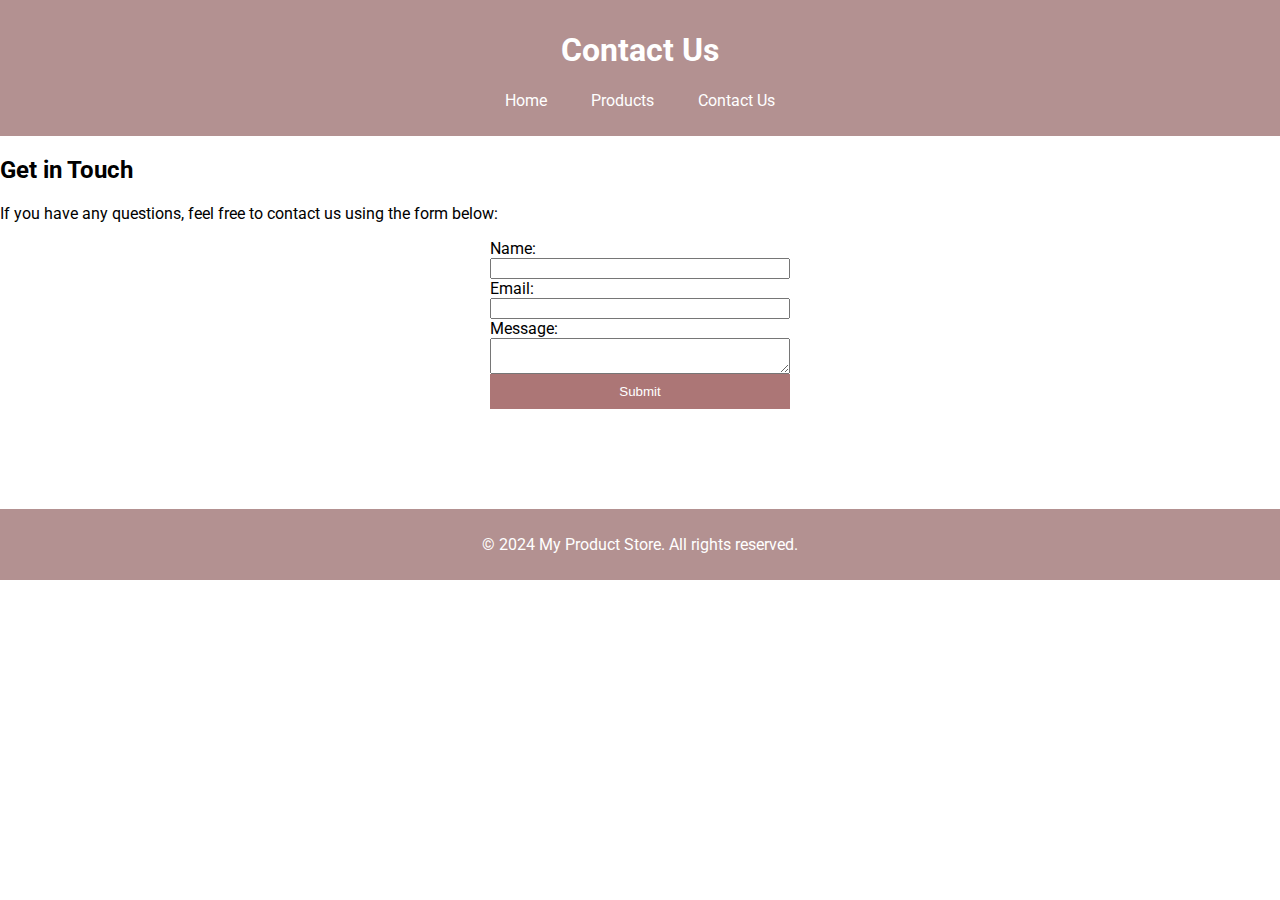
<file: ContactUs.html>
<!DOCTYPE html>
<html lang="en">
<head>
    <meta charset="UTF-8">
    <meta name="viewport" content="width=device-width, initial-scale=1.0">
    <title>Contact Us - My Product Store</title>
    <link rel="stylesheet" href="style.css">
</head>
<body>
    <!-- Author: Ashikur Rahman | ID: 2110501 -->
    <header>
        <h1>Contact Us</h1>
        <nav>
            <ul>
                <li><a href="index.html">Home</a></li>
                <li><a href="ProductsPage.html">Products</a></li>
                <li><a href="ContactUs.html">Contact Us</a></li>
            </ul>
        </nav>
    </header>

    <main>
        <h2>Get in Touch</h2>
        <p>If you have any questions, feel free to contact us using the form below:</p>
        <form>
            <label for="name">Name:</label>
            <input type="text" id="name" name="name" required>

            <label for="email">Email:</label>
            <input type="email" id="email" name="email" required>

            <label for="message">Message:</label>
            <textarea id="message" name="message" required></textarea>

            <button type="submit">Submit</button>
        </form>
    </main>

    <footer>
        <p>&copy; 2024 My Product Store. All rights reserved.</p>
    </footer>

    <script src="script.js"></script>
</body>
</html>
</file>
<file: style.css>
/* styles.css */

/* Google Fonts */
@import url('https://fonts.googleapis.com/css2?family=Roboto:wght@400;700&family=Open+Sans&display=swap');

body {
    font-family: 'Roboto', sans-serif;
    margin: 0;
    padding: 0;
    box-sizing: border-box;
}

header {
    background-color: #b39191;
    color: #fff;
    padding: 10px;
    text-align: center;
}

nav ul {
    list-style-type: none;
    padding: 0;
}

nav ul li {
    display: inline;
    margin: 0 10px;
}

nav ul li a {
    color: #fff;
    text-decoration: none;
    padding: 5px 10px;
}

nav ul li a:hover {
    background-color: #ad484b;
    border-radius: 5px;
}

.flex-container {
    display: flex;
    justify-content: space-around;
    padding: 20px;
}

.grid-container {
    display: grid;
    grid-template-columns: repeat(3, 1fr);
    gap: 20px;
    padding: 20px;
}

.product-item {
    text-align: center;
}

footer {
    background-color: #b39191;
    color: #fff;
    text-align: center;
    padding: 10px;
    margin-top: 100px;
}

form {
    display: flex;
    flex-direction: column;
    width: 300px;
    margin: 0 auto;
}

button {
    background-color: #ac7676;
    color: #fff;
    padding: 10px;
    border: none;
    cursor: pointer;
}
</file>
